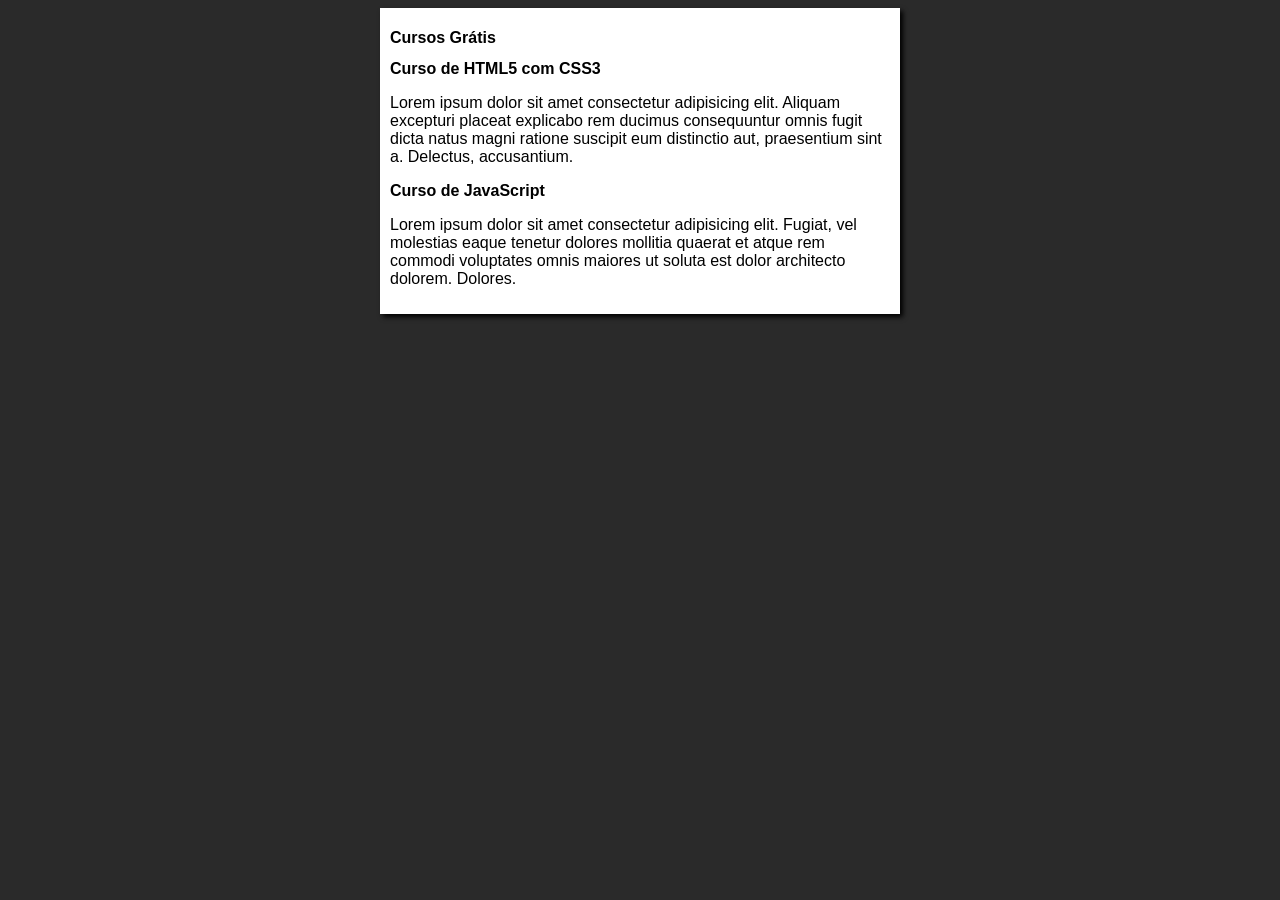
<file: index.html>
<!DOCTYPE html>
<html lang="pt-br">
<head>
    <meta charset="UTF-8">
    <meta name="viewport" content="width=device-width, initial-scale=1.0">
    <title>Curso em Vídeo</title>
    <link rel="stylesheet" href="Estilos/style.css">
</head>
<body>
    <main>
        <header>
            <h1>Cursos Grátis</h1>
        </header>
        <article>
            <h2>Curso de HTML5 com CSS3</h2>
            <p>Lorem ipsum dolor sit amet consectetur adipisicing elit. Aliquam excepturi placeat explicabo rem ducimus consequuntur omnis fugit dicta natus magni ratione suscipit eum distinctio aut, praesentium sint a. Delectus, accusantium.</p>
        </article>
        <article>
            <h2>Curso de JavaScript</h2>
            <p>Lorem ipsum dolor sit amet consectetur adipisicing elit. Fugiat, vel molestias eaque tenetur dolores mollitia quaerat et atque rem commodi voluptates omnis maiores ut soluta est dolor architecto dolorem. Dolores.</p>
        </article>
    </main>
</body>
</html>
</file>
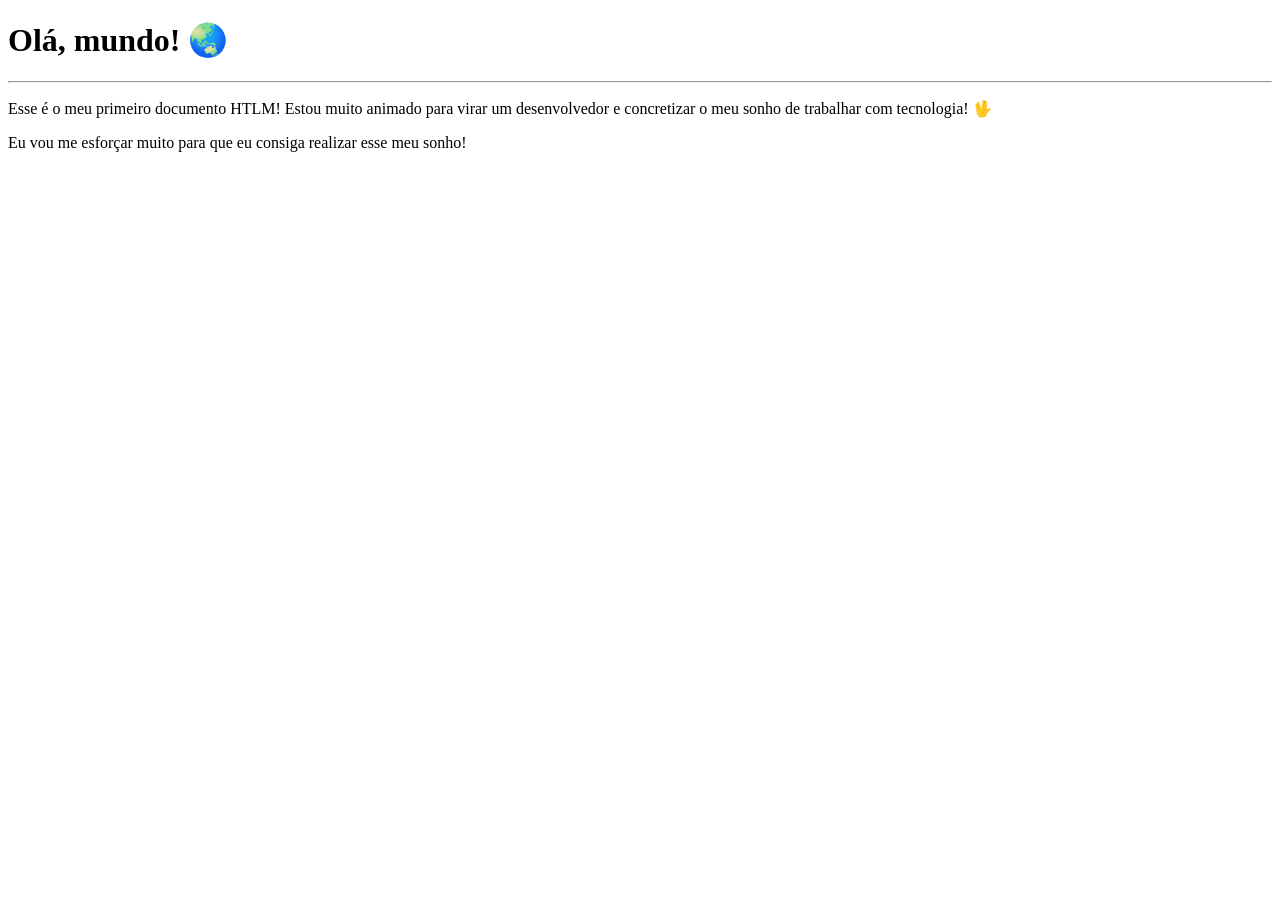
<file: Estudos/html-css/exercicios/ex001/index.html>
<!DOCTYPE html>
<html lang="pt-br">
<head>
    <meta charset="UTF-8">
    <meta name="viewport" content="width=device-width, initial-scale=1.0">
    <title>Meu primero exercício</title>
</head>
<body>
    <h1>Olá, mundo! 🌏</h1>
    <hr>
    <p>Esse é o meu primeiro documento HTLM! Estou muito animado para virar um desenvolvedor e concretizar o meu sonho de trabalhar com tecnologia! 🖖</p>
    <p>Eu vou me esforçar muito para que eu consiga realizar esse meu sonho!</p>
</body>
</html>
</file>
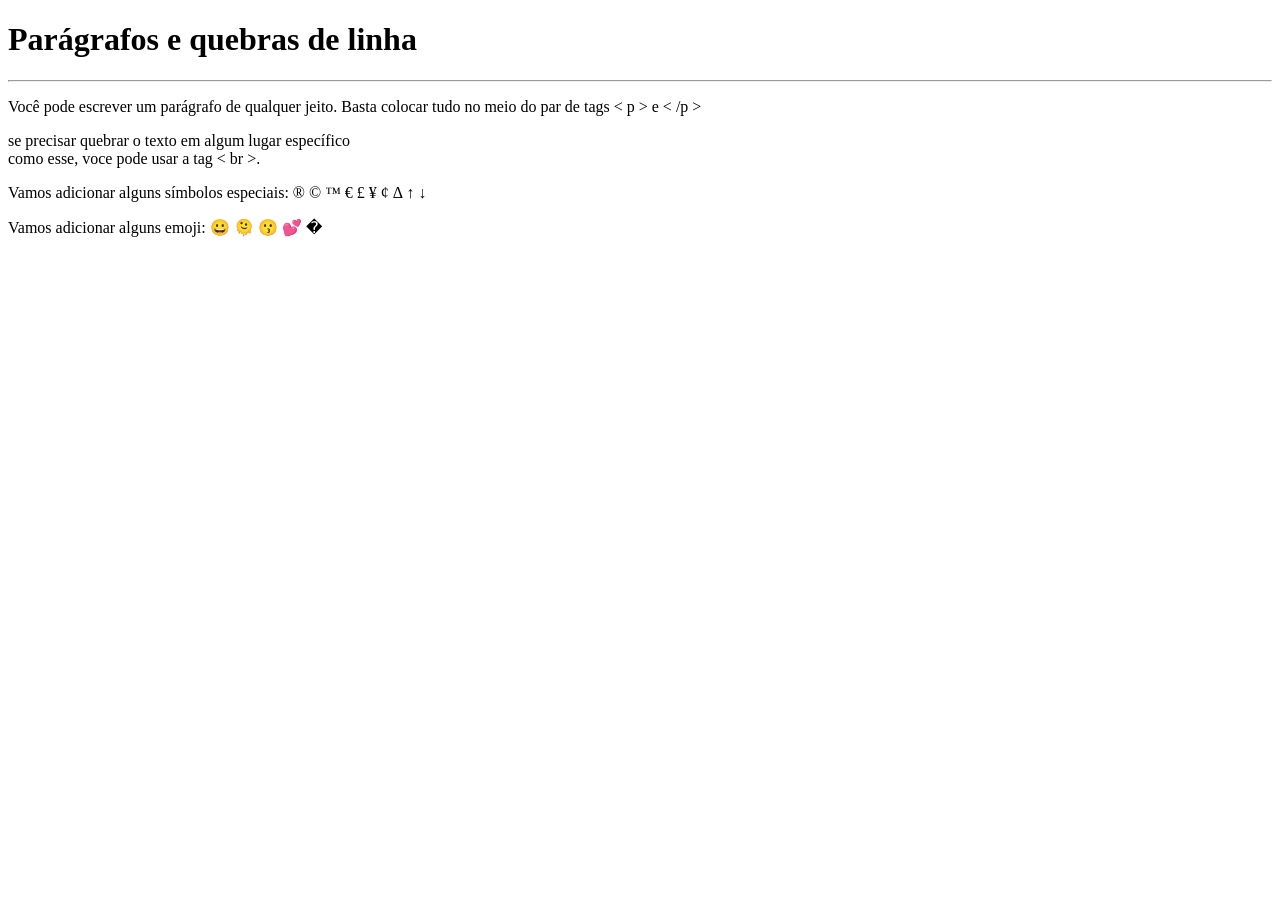
<file: Estudos/html-css/exercicios/ex002/index.html>
<!DOCTYPE html>
<html lang="pt-br">
<head>
    <meta charset="UTF-8">
    <meta name="viewport" content="width=device-width, initial-scale=1.0">
    <title>Parágrafos</title>
</head>
<body>
    <h1>Parágrafos e quebras de linha</h1>
    <hr>
    <p>Você pode escrever
        um parágrafo de
        qualquer jeito.
        Basta colocar tudo
        no meio do par de tags
        &lt; p &gt; e &lt; /p &gt; <!-- LESS THAN / GREATER THAN -->
    </p>
    <p>se precisar quebrar
        o texto em algum lugar
        específico <br> como esse,
        voce pode usar a tag &lt; br &gt;.
    </p>
    <p>Vamos adicionar alguns símbolos especiais:
        &reg;
        &copy;
        &trade;
        &euro;
        &pound;
        &yen;
        &cent;
        &Delta;
        &uarr;
        &downarrow;
    </p>
    <p>Vamos adicionar alguns emoji: 
        &#x1F600;
        &#x1FAE0;
        &#x1F617;
        &#x1F495;
        &#x11F426200D1F525;
    </p>
</body>
</html>
</file>
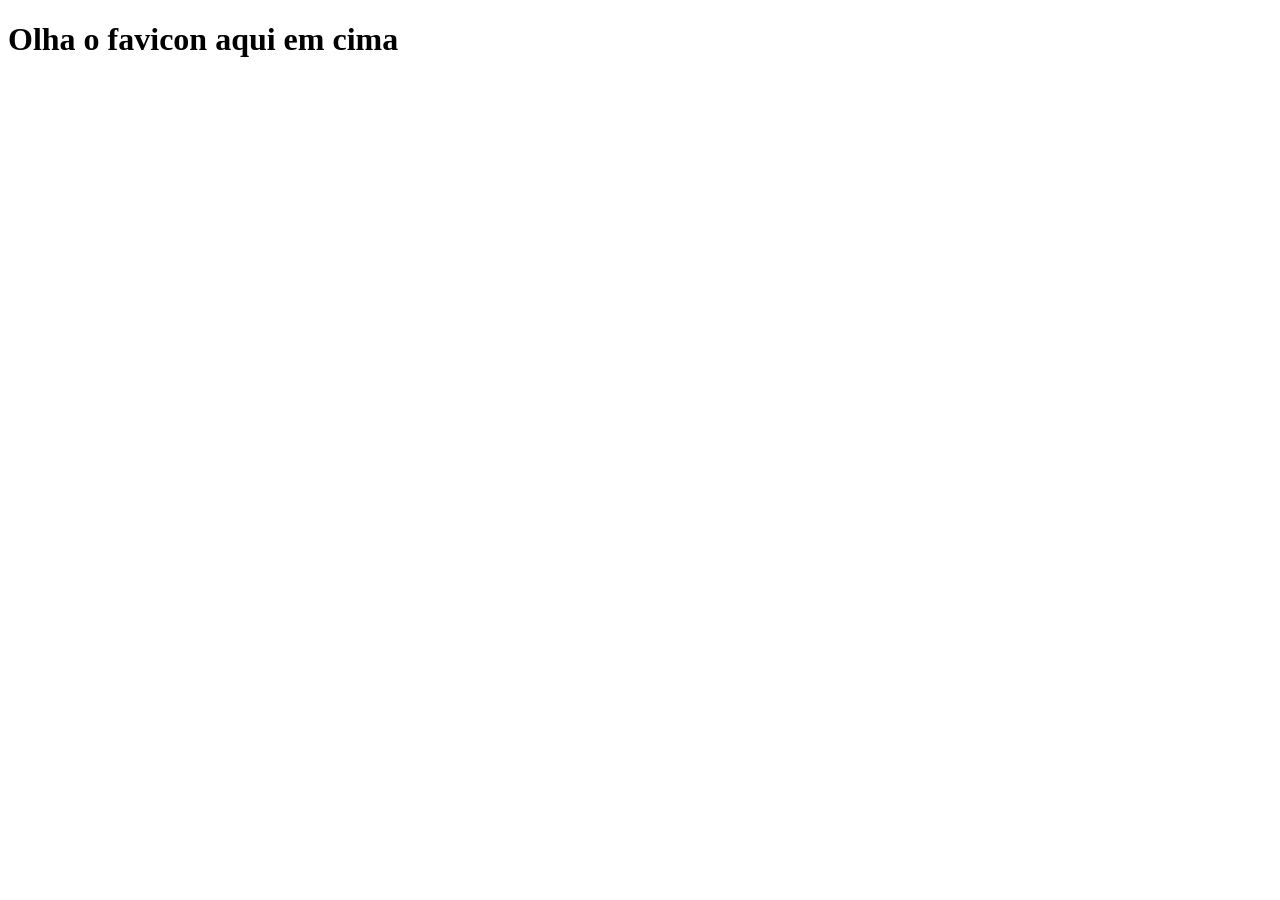
<file: Estudos/html-css/exercicios/ex004/index.html>
<!DOCTYPE html>
<html lang="pt-br">
<head>
    <meta charset="UTF-8">
    <meta name="viewport" content="width=device-width, initial-scale=1.0">
    <link rel="shortcut icon" href="favicon.ico" type="image/x-icon">
    <title>Teste de Favicon</title>
</head>
<body>
    <h1>Olha o favicon aqui em cima</h1>
</body>
</html>
</file>
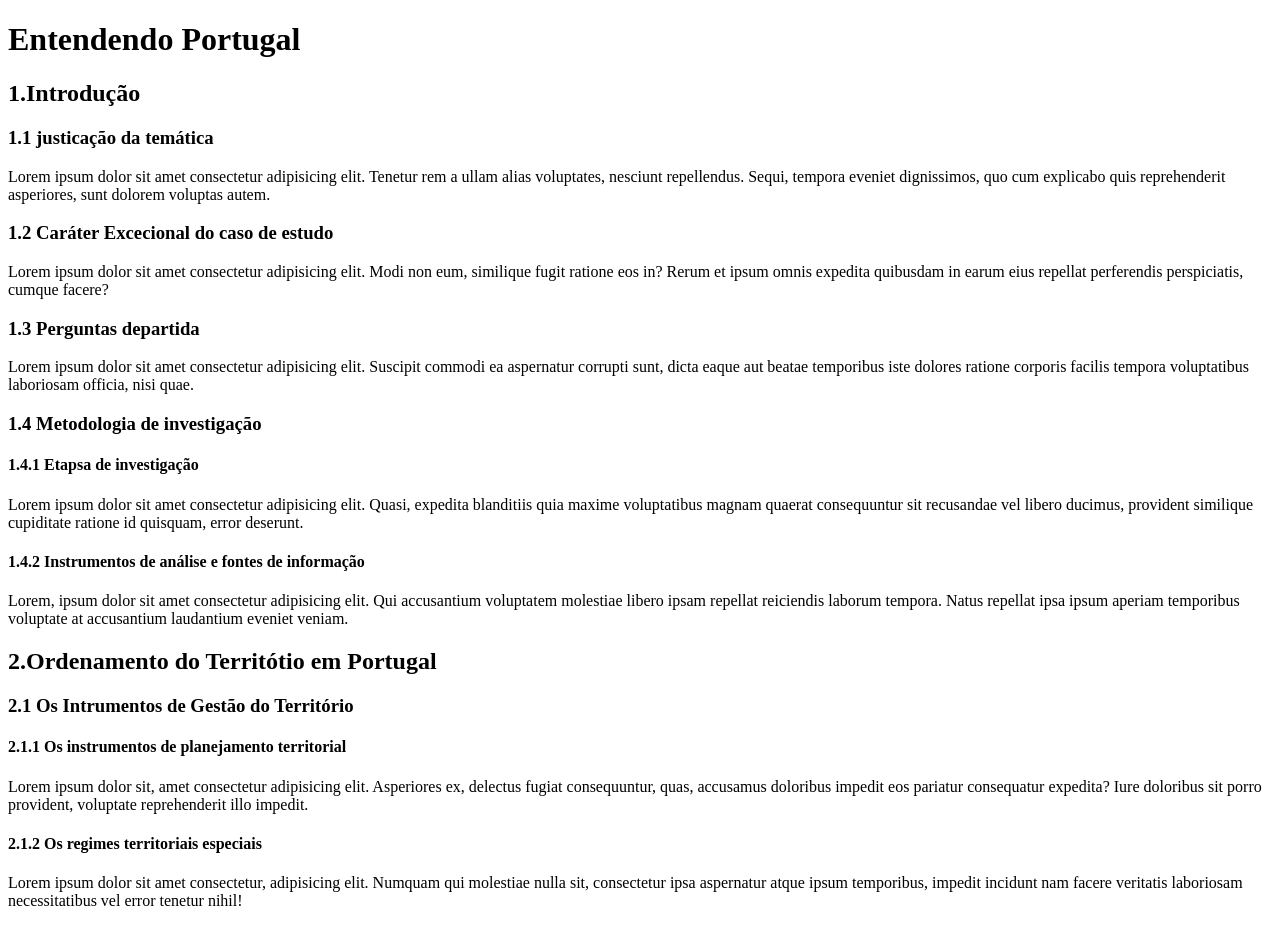
<file: Estudos/html-css/exercicios/ex006/index.html>
<!DOCTYPE html>
<html lang="pt-br">
<head>
    <meta charset="UTF-8">
    <meta name="viewport" content="width=device-width, initial-scale=1.0">
    <link rel="shortcut icon" href="favicon.ico" type="image/x-icon">
    <title>Hierarquia de Títulos</title>
</head>
<body>
    <h1>Entendendo Portugal</h1>
    <h2>1.Introdução</h2>
    <h3>1.1 justicação da temática</h3>
    <p>Lorem ipsum dolor sit amet consectetur adipisicing elit. Tenetur rem a ullam alias voluptates, nesciunt repellendus. Sequi, tempora eveniet dignissimos, quo cum explicabo quis reprehenderit asperiores, sunt dolorem voluptas autem.</p>
    <h3>1.2 Caráter Excecional do caso de estudo</h3>
    <p>Lorem ipsum dolor sit amet consectetur adipisicing elit. Modi non eum, similique fugit ratione eos in? Rerum et ipsum omnis expedita quibusdam in earum eius repellat perferendis perspiciatis, cumque facere?</p>
    <h3>1.3 Perguntas departida</h3>
    Lorem ipsum dolor sit amet consectetur adipisicing elit. Suscipit commodi ea aspernatur corrupti sunt, dicta eaque aut beatae temporibus iste dolores ratione corporis facilis tempora voluptatibus laboriosam officia, nisi quae.
    <h3>1.4 Metodologia de investigação</h3>
    <h4>1.4.1 Etapsa de investigação</h4>
    Lorem ipsum dolor sit amet consectetur adipisicing elit. Quasi, expedita blanditiis quia maxime voluptatibus magnam quaerat consequuntur sit recusandae vel libero ducimus, provident similique cupiditate ratione id quisquam, error deserunt.
    <h4>1.4.2 Instrumentos de análise e fontes de informação</h4>
    <p>Lorem, ipsum dolor sit amet consectetur adipisicing elit. Qui accusantium voluptatem molestiae libero ipsam repellat reiciendis laborum tempora. Natus repellat ipsa ipsum aperiam temporibus voluptate at accusantium laudantium eveniet veniam.</p>
    <H2>2.Ordenamento do Territótio em Portugal</H2>
    <h3>2.1 Os Intrumentos de Gestão do Território</h3>
    <h4>2.1.1 Os instrumentos de planejamento territorial</h4>
    <p>Lorem ipsum dolor sit, amet consectetur adipisicing elit. Asperiores ex, delectus fugiat consequuntur, quas, accusamus doloribus impedit eos pariatur consequatur expedita? Iure doloribus sit porro provident, voluptate reprehenderit illo impedit.</p>
    <h4>2.1.2 Os regimes territoriais especiais</h4>
    <p>Lorem ipsum dolor sit amet consectetur, adipisicing elit. Numquam qui molestiae nulla sit, consectetur ipsa aspernatur atque ipsum temporibus, impedit incidunt nam facere veritatis laboriosam necessitatibus vel error tenetur nihil!</p>
</body>
</html>
</file>
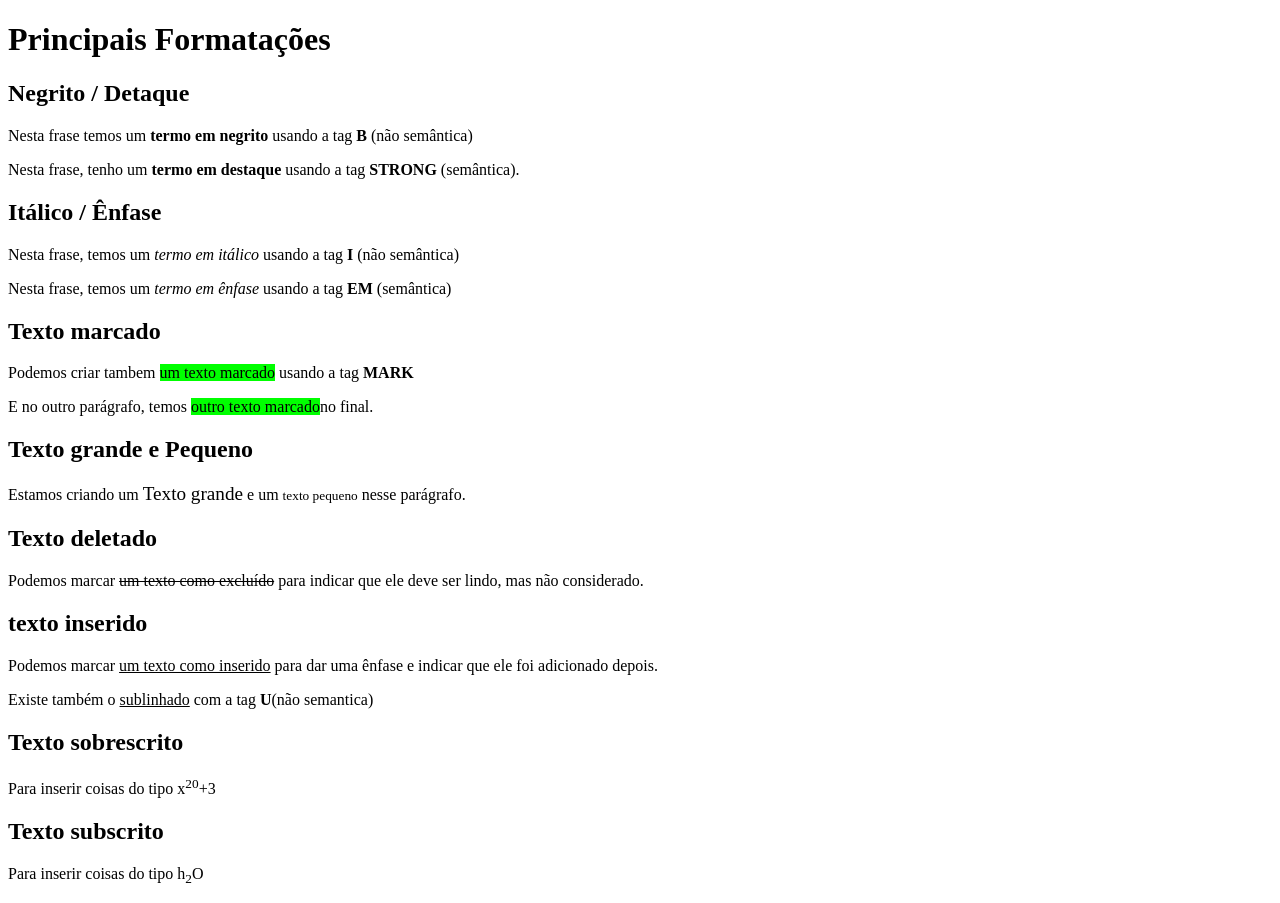
<file: Estudos/html-css/exercicios/ex008/index.html>
<!DOCTYPE html>
<html lang="pt-br">
<head>
    <meta charset="UTF-8">
    <meta name="viewport" content="width=device-width, initial-scale=1.0">
    <title>Formatação de Textos</title>
    <style>
        mark {
            background-color: lime;
        }
    </style>
</head>
<body>
    <h1>Principais Formatações</h1>
    <h2>Negrito / Detaque</h2>
    <p>Nesta frase temos um <b>termo em negrito</b> usando a tag <strong>B</strong> (não semântica)</p>
    <p>Nesta frase, tenho um <Strong>termo em destaque</Strong> usando a tag <strong>STRONG</strong> (semântica).</p>
    <h2>Itálico / Ênfase</h2>
    <p>Nesta frase, temos um <i>termo em itálico</i> usando a tag <strong>I</strong> (não semântica)</p>
    <p>Nesta frase, temos um <em>termo em ênfase</em> usando a tag <strong>EM</strong> (semântica)</p>
    <h2>Texto marcado</h2>
    <p>Podemos criar tambem <mark>um texto marcado</mark> usando a tag <strong>MARK</strong><p>
    <p>E no outro parágrafo, temos <mark>outro texto marcado</mark>no final.</p>
    <h2>Texto grande e Pequeno</h2>
    <p>Estamos criando um <big>Texto grande</big> e um <small>texto pequeno</small> nesse parágrafo.</p>
    <h2>Texto deletado</h2>
    <p>Podemos marcar <del>um texto como excluído</del> para indicar que ele deve ser lindo, mas não considerado.</p>
    <h2>texto inserido</h2>
    <p>Podemos marcar <ins>um texto como inserido</ins> para dar uma ênfase e indicar que ele foi adicionado depois.</p>
    <P>Existe também o <u>sublinhado</u> com a tag <strong>U</strong>(não semantica)</P>
    <h2>Texto sobrescrito</h2>
    <p>Para inserir coisas do tipo x<sup>20</sup>+3</p>
    <h2>Texto subscrito</h2>
    <p>Para inserir coisas do tipo h<sub>2</sub>O</p>
</body>
</html>
</file>
<file: Estilos/style.css>
*{
    font-family: Arial, Helvetica, sans-serif;
    font-size: 16px;
}

body {
    background-color: rgba(0, 0, 0, 0.836);
}

main {
    background-color: white;
    width: 500px;
    margin: auto;
    padding: 10px;
    box-shadow: 3px 3px 5px black;
}
</file>
